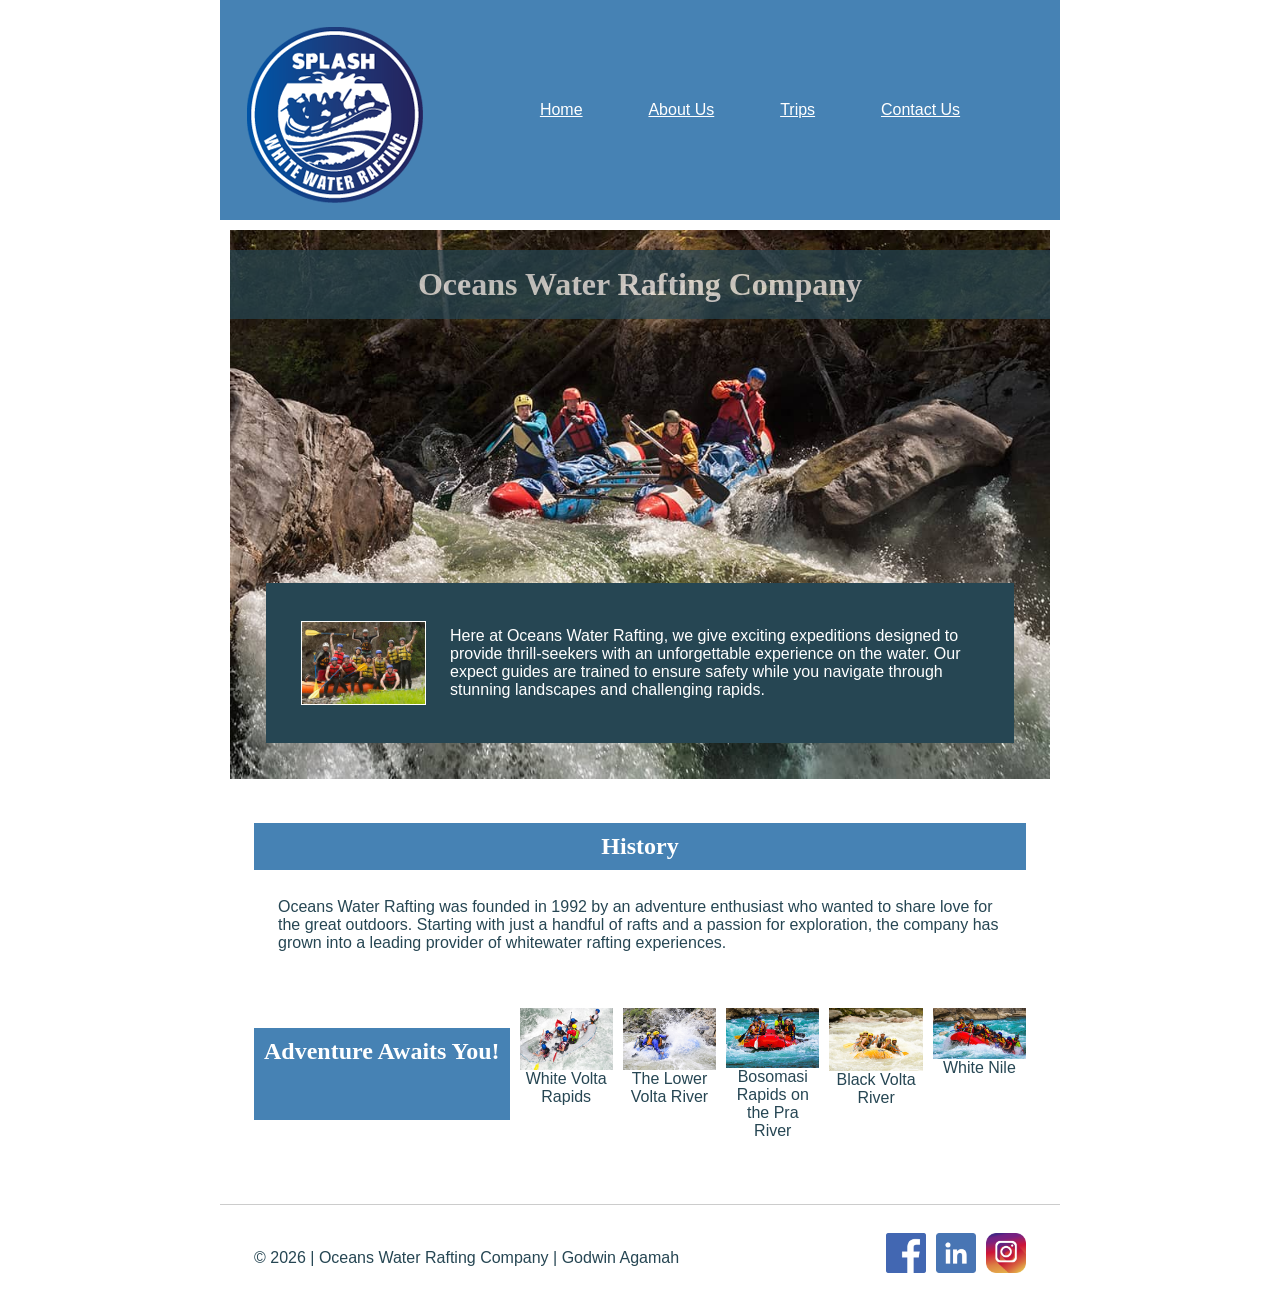
<file: wwr/about.html>
<!DOCTYPE html>
<html lang="en">

<head>
    <meta charset="UTF-8">
    <meta name="viewport" content="width=device-width, initial-scale=1.0">
    <meta name="description" content="Discover the history of Oceans Water Rafting Company. We offer thrilling experiences that makes your dreams become adventures that are memorable.
             ">
    <meta name="author" content="Godwin Agamah">
    <title>About Us | Oceans Water Rafting Company</title>
    <link rel="stylesheet" href="styles/rafting.css">
</head>

<body>
    <header>
        <img src="images/splash.png" alt="Oceans Water Rafting logo" width="200">
        <nav>
            <ul>
                <li><a href="index.html">Home</a></li>
                <li><a href="about.html">About Us</a></li>
                <li><a href="trips.html">Trips</a></li>
                <li><a href="contact.html">Contact Us</a></li>
            </ul>
        </nav>
    </header>
    <main>
        <div class="hero">
            <img src="images/rafting.jpg" alt="Team of people white water rafting through rapids">
            <h1>Oceans Water Rafting Company</h1>
            <article>
                <img src="images/client.jpg" alt="happy rafters at the end of a trip">
                <p> Here at Oceans Water Rafting, we give exciting expeditions designed to provide
                    thrill-seekers with an unforgettable experience on the water. Our expect guides
                    are trained to ensure safety while you navigate through stunning landscapes and
                    challenging rapids.
                </p>
            </article>
        </div>

        <section>
            <h2>History</h2>
            <p> Oceans Water Rafting was founded in 1992 by an adventure enthusiast who wanted to
                share
                love for the great outdoors. Starting with just a handful of rafts and a passion for
                exploration, the company has grown into a leading provider of whitewater rafting
                experiences.
            </p>
        </section>

        <section class="adventure">
            <h2>Adventure Awaits You!</h2>
            <figure>
                <img src="images/adventure1.jpg" alt="White Volta Rapids">
                <figcaption> White Volta Rapids </figcaption>
            </figure>
            <figure>
                <img src="images/adventure2.jpg" alt="The Lower Volta River">
                <figcaption> The Lower Volta River </figcaption>
            </figure>
            <figure>
                <img src="images/adventure3.jpg" alt="Bosomasi Rapids on the Pra River">
                <figcaption> Bosomasi Rapids on the Pra River </figcaption>
            </figure>
            <figure>
                <img src="images/adventure4.jpg" alt="Black Volta River">
                <figcaption> Black Volta River </figcaption>
            </figure>
            <figure>
                <img src="images/adventure5.jpg" alt="White Nile">
                <figcaption> White Nile </figcaption>
            </figure>

        </section>
    </main>

    <footer>
        <p>
            &copy; 2026 | Oceans Water Rafting Company | Godwin Agamah</p>
        <nav class="socialmedia">
            <a href="https://facebook.com">
                <img src="images/facebook.png" alt="Facebook Icon">
            </a>
            <a href="https://linkedIn.com">
                <img src="images/linkedin.png" alt="LinkedIn Icon">
            </a>
            <a href="https://instagram.com">
                <img src="images/instagram.png" alt="Instagram Icon">
            </a>
        </nav>
    </footer>
</body>

</html>
</file>
<file: wwr/styles/rafting.css>
* {
    margin: 0;
    padding: 0;
    box-sizing: border-box;
}

:root {
    --primary-color: steelblue;
    --secondary-color: #f4a261;
    --accent1-color: #264653;
    --accent2-color: #e9c46a;
    --heading-font: "Times New Roman", "Georgia", serif;
    --body-font: Arial, Helvetica, sans-serif;
}

header {
    background-color: var(--primary-color);
    color: var(--accent2-color);
    display: grid;
    grid-template-columns: auto 1fr;
    align-items: center;
}

body {
    font-family: var(--body-font);
    color: var(--accent1-color);
}

header,
main,
footer {
    max-width: 840px;
    margin: 0 auto;
    padding: 10px;
}

h1,
h2 {
    font-family: var(--heading-font);
    color: var(--secondary-color);
}

h2 {
    background-color: var(--primary-color);
    color: #fff;
    text-align: center;
    padding: 10px;
    margin: 20px 0;
}

nav,
p,
section,
article {
    margin: 16px;
    padding: 8px;
}

.socialmedia a {
    text-decoration: none;
}

.socialmedia {
    display: flex;
    gap: 15px;
    margin-top: 10px;
    display: flex;
    gap: 10px;
}

.socialmedia img {
    width: 40px;
}

.hero {
    position: relative;
    width: 100%;
}

.hero img {
    display: block;
    width: 100%;
    height: auto;
}

.hero h1 {
    position: absolute;
    top: 20px;
    left: 0;
    width: 100%;
    padding: 16px;
    text-align: center;
    opacity: 0.7;
    background-color: var(--accent1-color);
    color: #fff;
    font-family: var(--heading-font);
}

.hero article {
    position: absolute;
    bottom: 20px;
    left: 20px;
    right: 20px;
    background-color: var(--accent1-color);
    color: #fff;
    padding: 20px;
    display: flex;
    align-items: center;
}

.hero article p {
    flex: 1;
}

.hero article img {
    float: right;
    width: 125px;
    height: auto;
    margin-left: 15px;
    border: 1px solid white;
}

nav ul {
    list-style-type: disc;
    margin-left: 20px;
    display: flex;
    list-style: none;
    justify-content: space-evenly;
}

nav a {
    color: #fff;
}

footer {
    border-top: 1px solid #ccc;
    margin-top: 30px;
    display: flex;
    justify-content: space-between;
    align-items: center;
}

.adventure {
    display: flex;
    justify-content: space-between;
    gap: 10px;
}

.adventure figure {
    flex: 1;
    text-align: center;
}

.adventure img {
    width: 100%;
    height: auto;
    display: block;
}
</file>
